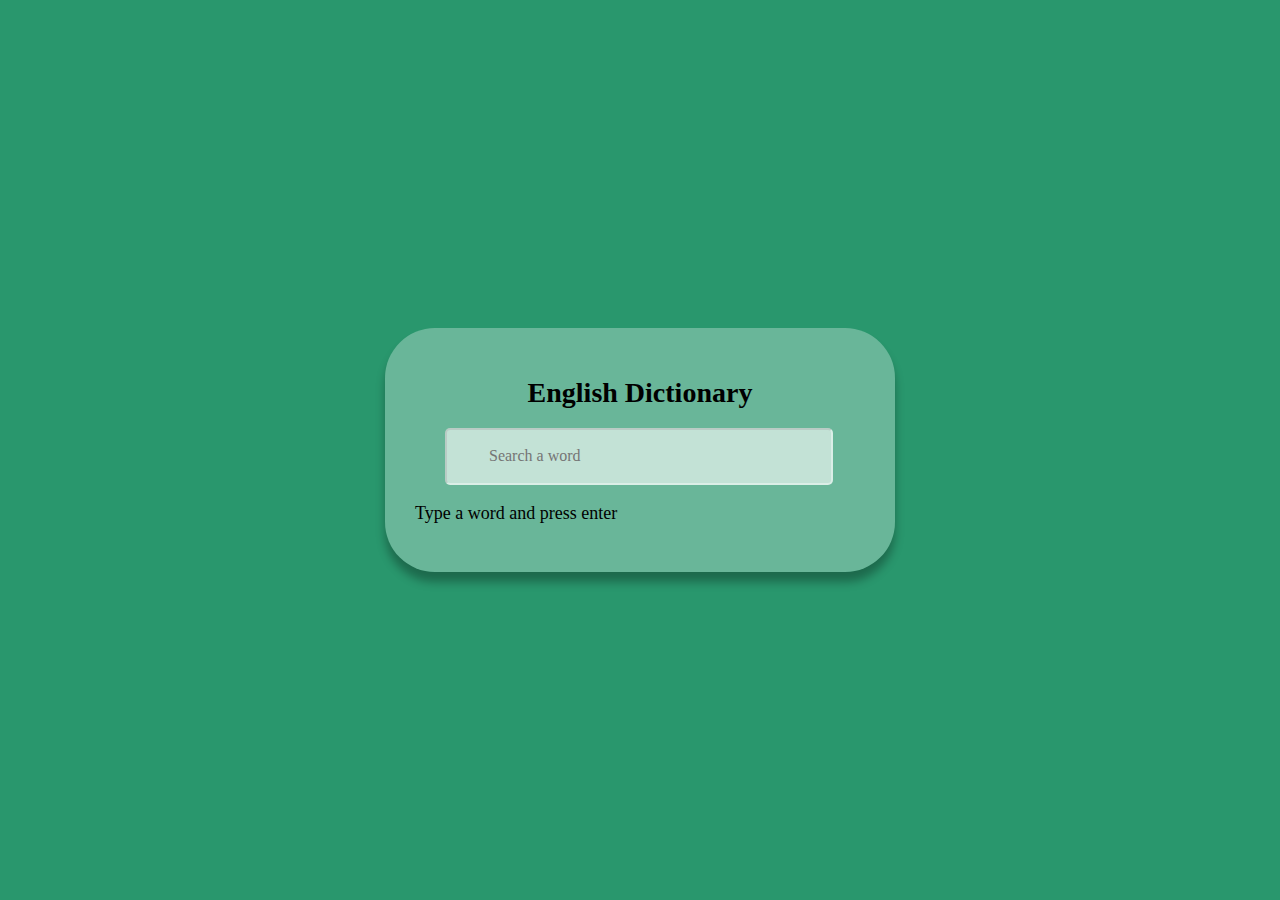
<file: English dictionary/index.html>
<!DOCTYPE html>
<html lang="en">
  <head>
    <meta charset="UTF-8" />
    <meta http-equiv="X-UA-Compatible" content="IE=edge" />
    <meta name="viewport" content="width=device-width, initial-scale=1.0" />
    <title>English Dictionary</title>
    <link rel="stylesheet" href="style.css" />
  </head>
  <body>
    <div class="container">
      <h1 class="heading">English Dictionary</h1>
      <input type="text" class="input" id="input" placeholder="Search a word" />
      <p class="info-text" id="info-text">Type a word and press enter</p>

      <div class="meaning-container" id="meaning-container">
        <p>Word Title: <span class="title" id="title"></span></p>
        <p>Meaning: <span class="meaning" id="meaning"></span></p>
        <audio src="" controls id="audio"></audio>
      </div>
    </div>

    <script src="index.js"></script>
  </body>
</html>
</file>
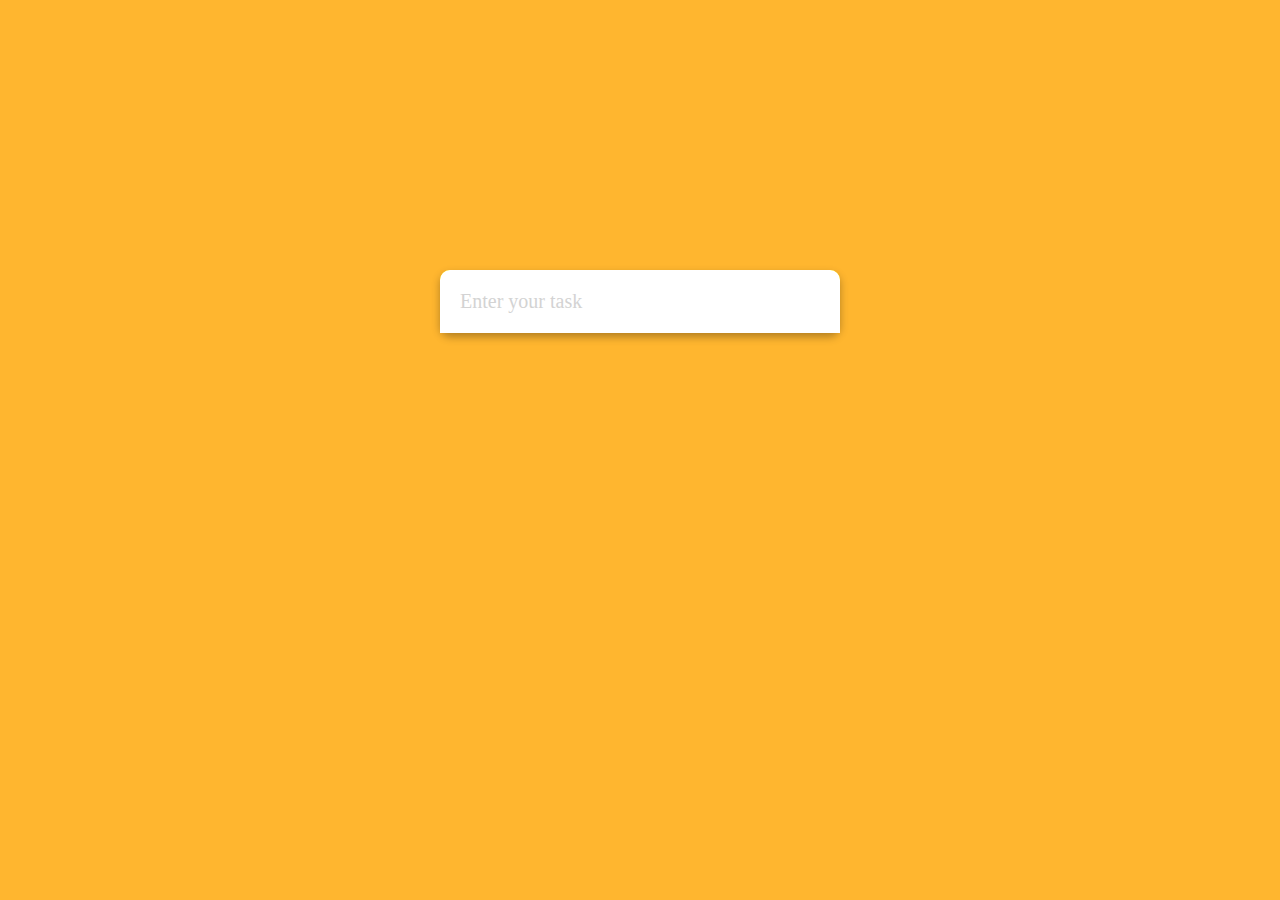
<file: to do list/index.html>
<!DOCTYPE html>
<html lang="en">
  <head>
    <meta charset="UTF-8" />
    <meta http-equiv="X-UA-Compatible" content="IE=edge" />
    <meta name="viewport" content="width=device-width, initial-scale=1.0" />
    <title>To Do List</title>
    <link
      rel="stylesheet"
      href="https://cdnjs.cloudflare.com/ajax/libs/font-awesome/6.0.0-beta2/css/all.min.css"
      integrity="sha512-YWzhKL2whUzgiheMoBFwW8CKV4qpHQAEuvilg9FAn5VJUDwKZZxkJNuGM4XkWuk94WCrrwslk8yWNGmY1EduTA=="
      crossorigin="anonymous"
      referrerpolicy="no-referrer"
    />
    <link rel="stylesheet" href="style.css" />
  </head>
  <body>
    <form class="form">
      <input
        type="text"
        class="input"
        placeholder="Enter your task"
        autocomplete="off"
      />
      <ul class="list">
        <!-- <li>
          Buy Milk <i class="fas fa-check-square"></i
          ><i class="fas fa-trash"></i>
        </li>
        <li class="checked">
          Call David <i class="fas fa-check-square"></i
          ><i class="fas fa-trash"></i>
        </li> -->
      </ul>
    </form>

    <script src="index.js"></script>
  </body>
</html>
</file>
<file: English dictionary/style.css>
body {
  margin: 0;
  display: flex;
  min-height: 100vh;
  justify-content: center;
  align-items: center;
  background-color: rgb(41, 151, 109);
  font-family: cursive;
}

.container {
  background-color: rgba(255, 255, 255, 0.3);
  padding: 30px;
  border-radius: 50px;
  box-shadow: 0 10px 10px rgba(0, 0, 0, 0.3);
  width: 90%;
  margin: 10px;
  max-width: 450px;
  align-items: center;
  justify-content: center;
  font-family: cursive;
  font-size: 18px;
  font-weight: 500px;
}

.heading {
  font-size: 28px;
  text-align: center;
}

.input {
  height: 53px;
  width: 300px;
  background-color: rgba(255, 255, 255, 0.6);
  border-color: rgba(255, 255, 255, 0.4);
  font-size: 16px;
  font-family: cursive;
  padding: 0 42px;
  margin-left: 30px;
  border-radius: 5px;
}

.meaning-container {
  display: none;
}
</file>
<file: to do list/style.css>
body {
  margin: 0;
  display: flex;
  justify-content: center;
  background-color: rgb(255, 182, 47);
}

.form {
  position: absolute;
  top: 30%;
  box-shadow: 0 4px 8px rgba(0, 0, 0, 0.3);
  width: 400px;
  background-color: yellow;
  border-radius: 10px;
}

.input {
  width: 100%;
  box-sizing: border-box;
  padding: 20px;
  border-radius: 10px 10px 0 0;
  border: none;
  font-size: 20px;
  font-family: cursive;
}

.input::placeholder {
  color: lightgray;
}

.list {
  padding: 0;
  margin: 0;
}

.list li {
  list-style-type: none;
  padding: 20px;
  font-family: cursive;
  border-top: dotted;
  border-color: darkgray;
  position: relative;
}

.list li .fa-trash {
  color: red;
  position: absolute;
  right: 20px;
  top: 50%;
  transform: translateY(-50%);
  cursor: pointer;
}
.list li .fa-check-square {
  color: rgb(19, 221, 19);
  position: absolute;
  right: 40px;
  top: 50%;
  transform: translateY(-50%);
  cursor: pointer;
}

.list li.checked {
  color: darkgray;
  text-decoration: line-through;
}

.list li.checked .fa-check-square {
  color: darkgray;
}

.container {
  background: rgb(188, 4, 212);
  box-shadow: 0 6px 10px rgba(0, 0, 0, 0.3);
  padding: 30px;
  border-radius: 15px;
  width: 90%;
  margin: 10px;
  text-align: center;
}

.heading {
  font-size: 35px;
  font-weight: 700;
}

.quote {
  font-size: 30px;
  font-weight: 600;
}

.author {
  font-size: 25px;
  margin: 10px;
  font-style: italic;
}

.fa-copy {
  position: absolute;
  top: 30%;
  left: 85%;
  cursor: pointer;
  opacity: 0.3;
}

.fa-copy:hover {
  opacity: 0.7;
}

.btn {
  font-size: 18px;
  border-radius: 5px;
  cursor: pointer;
  padding: 10px;
  margin-top: 15px;
  background-color: rgba(255, 255, 255, 0.3);
  border-color: rgba(255, 255, 255, 0.6);
  text-transform: uppercase;
  width: 300px;
  font-family: cursive;
}

.btn:hover {
  background-color: rgba(255, 255, 255, 0.6);
  box-shadow: 0 4px 4px rgba(0, 0, 0, 0.3);
  transition: all 300ms ease-in-out;
  color: green;
}
</file>
